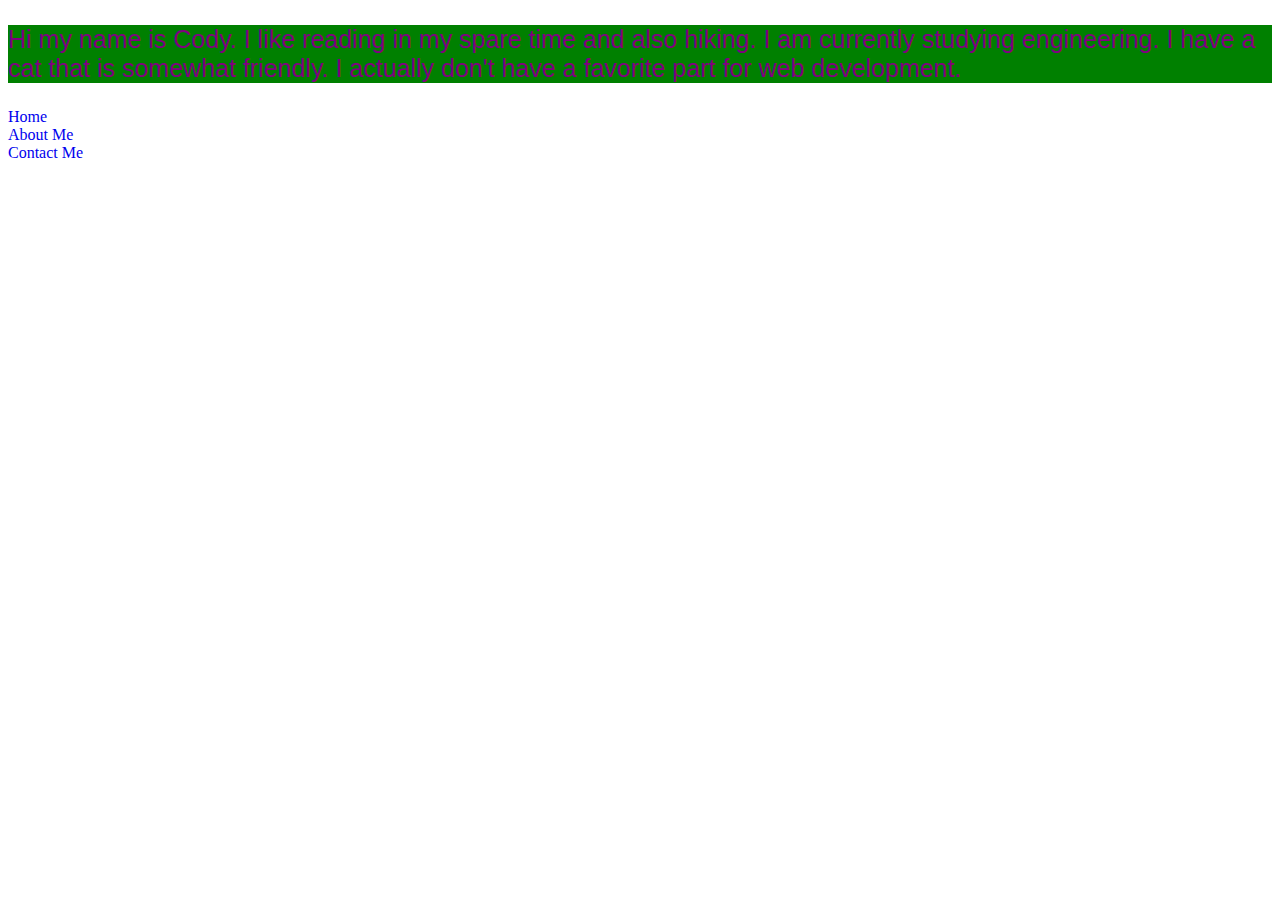
<file: aboutme.html>
<!DOCTYPE html>
<html lang="en">
<head>
    <meta charset="UTF-8">
    <meta name="viewport" content="width=device-width, initial-scale=1.0">
    <title>Document</title>
    <link rel="stylesheet" href="style.css">
</head>
<body><div class="firstparagraph">
    <p>Hi my name is Cody. I like reading in my spare time and also hiking. I am currently studying engineering. I have a cat that is somewhat friendly. I actually don't have a favorite part for web development.</p>
</div>
    <a href="Index.html"><li>Home</li></a>
    <a href="#aboutme"><li>About Me</li></a>
    <a href="contact.html"><li>Contact Me</li></a>
</body>
</html>
</file>
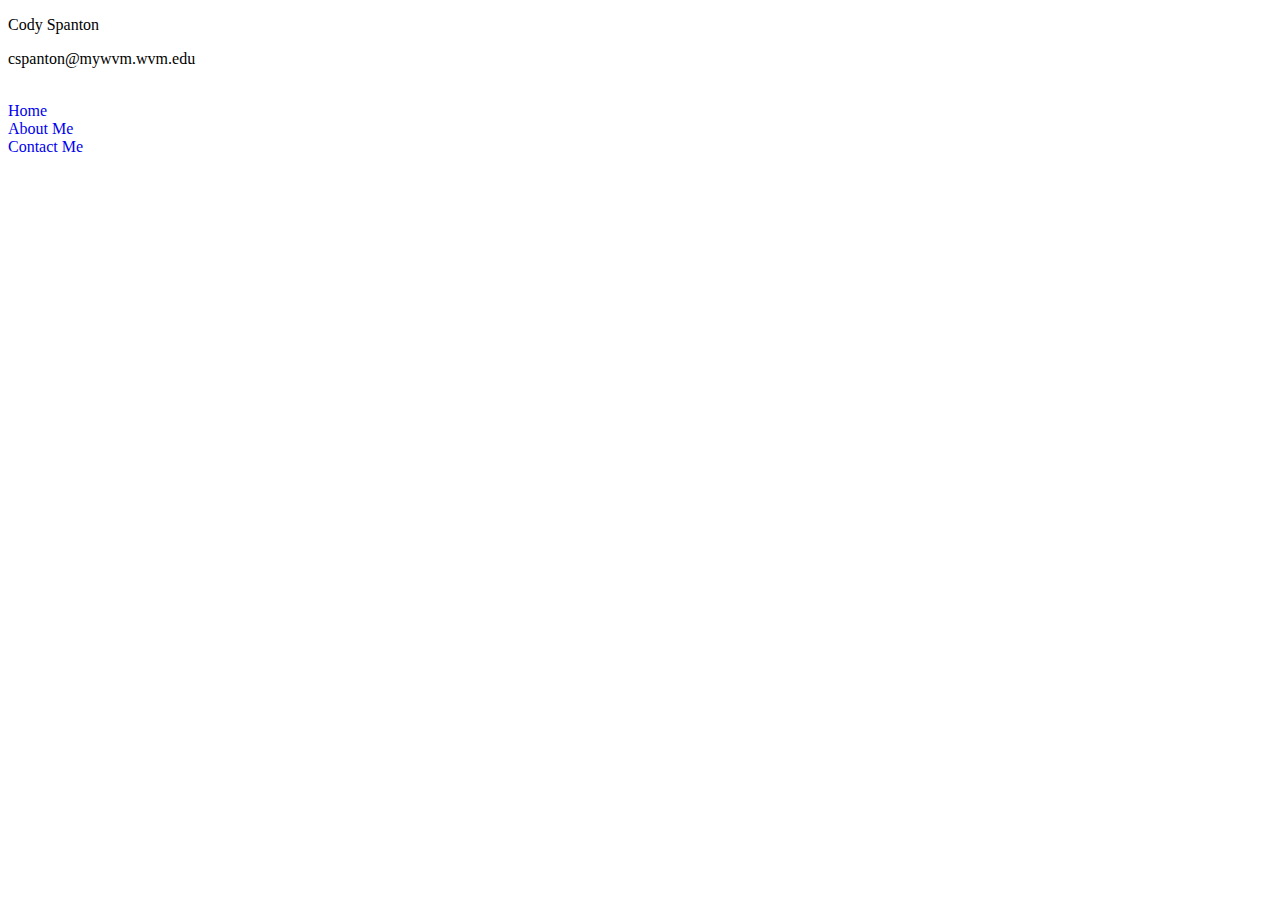
<file: contact.html>
<!DOCTYPE html>
<html lang="en">
<head>
    <meta charset="UTF-8">
    <meta name="viewport" content="width=device-width, initial-scale=1.0">
    <title>Document</title>
    <link rel="stylesheet" href="style.css">
</head>
<body>
    <p>Cody Spanton</p>
    <p>cspanton@mywvm.wvm.edu</p>
    </br>
    <a href="Index.html"><li>Home</li></a>
    <a href="aboutme.html"><li>About Me</li></a>
    <a href="#contact"><li>Contact Me</li></a>
    
    
</body>
</html>
</file>
<file: style.css>
ul {
    list-style-type: none;
}
a {
    text-decoration: none;
}
.firstparagraph {
    background-color: green; 
    font-family: Arial, Helvetica, sans-serif; color: purple; font-size: 25px;
}
</file>
